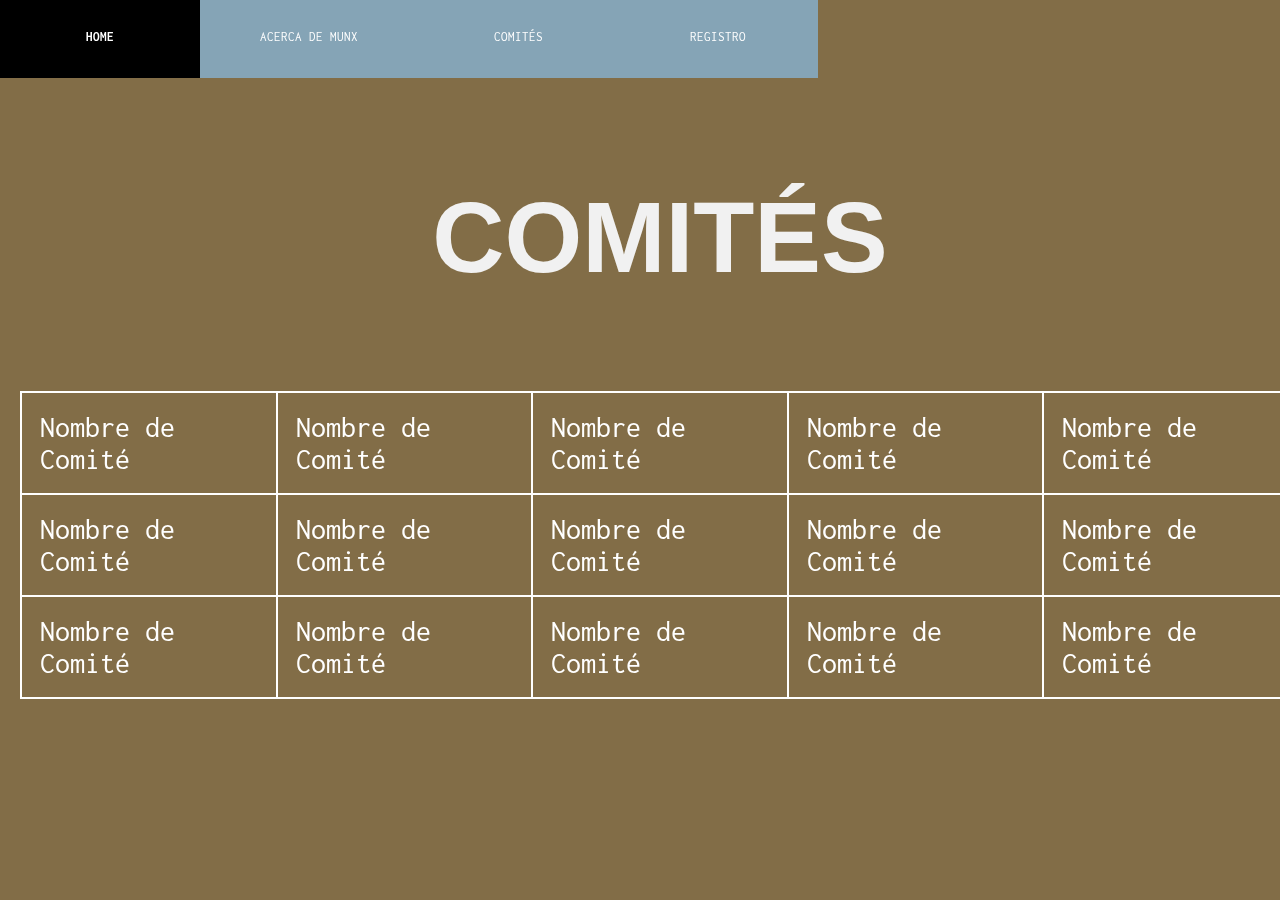
<file: MunX Pag/Comites.html>
<!DOCTYPE html>

<html>

<head>
  
<meta charset="UTF-8">
<meta name = "author" content ="Santiago Mejia inspo by W3">
<meta name = "description" content = "This page is for MUNX.">
<title>MunX page</title>
<link rel="icon" href="Logo..png" type="image/x-icon">
<link rel="stylesheet" href="https://fonts.googleapis.com/css?family=Inconsolata">




<style>

body, html {
  height: 100%;
  font-family: "Inconsolata";
  font-size: 30px;  
}

* {
  margin: 0;
  padding: 0;
  list-style-type: none;
}


ul{
  display: flex;
  text-align: center;
  background: url(menuSlide.png);
}
li {
  padding: 1rem 2rem 1.15rem;
  text-transform: uppercase;
  cursor: pointer;
  color: #000000	;
  min-width: 80px;
  margin: auto;

}

li:hover {
  background-image: url("menuBox.png");
  background-size: 100% 100%;
  color: #85a4b6;
  animation: spring 300ms ease-out;
  text-shadow: none;
  font-weight: bold;
}

p{
    margin: 150px;
    font-size: x-large;

}
h1{
    display: flex;
    justify-content: center;
    font-size: xx-large;

}
.p1{
    font-family: Helvetica;
    font-size: 100px;
}
#myVideo {
  position: fixed;
  right: 0;
  bottom: 0;
  min-width: 100%;
  min-height: 100%;
  
}

.content {
  position: fixed;
  color: #f1f1f1;
  width: 100%;
  padding: 20px;
}

.cont {
  position: fixed;
  font-size: small;
}
div {
    display: flex;
    justify-content: center;
}
table {
  border-collapse: collapse;
}

td {
  border: 2px solid white;
  position: relative;
  padding: 18px;
}
a{
     text-decoration: none; 
     color:white;

}
a:hover{
     text-decoration: none; 
     color:white;

}
.a1{
    color: white; 
}
</style>

</head>
<body>  
 
    <!-- The video -->
    <video autoplay muted loop id="myVideo">
        <source src="background4.mp4" type="video/mp4">
    </video>
    
    <div class="cont">
        <ul class=".page-template-default .content .entry">
            <li><a href="Home.html">Home</a></li>
            <li><a href="About.html">Acerca de MUNx</a></li>
            <li><a href="Comites.html">Comités</a></li>
            <li><a href="Registro.html">Registro</a></li>
          </ul>
    </div>
    <br><br><br><br><br>
    <div class="content">
        <header>
            <h1 class="p1">COMITÉS</h1>
            <br><br><br>
            <table>
                <tbody>

                  <tr id = "row-1">
                    <td>
                        <a href="#link" class="a1">Nombre de Comité</a>
                    </td>

                    <td>
                        <a href="#link" class="a1">Nombre de Comité</a>
                    </td>

                    <td>
                        <a href="#link" class="a1">Nombre de Comité</a>
                    </td>

                    <td>
                        <a href="#link" class="a1">Nombre de Comité</a>
                    </td>
                    <td>
                      <a href="#link" class="a1">Nombre de Comité</a>
                    </td>
                  </tr>

                  <tr id="row-2">
                    <td>
                        <a href="#link" class="a1">Nombre de Comité</a>
                    </td>
                    <td>
                        <a href="#link" class="a1">Nombre de Comité</a>
                    </td>
                    <td>
                        <a href="#link" class="a1">Nombre de Comité</a>
                    </td>
                    <td>
                        <a href="#link" class="a1">Nombre de Comité</a>
                    </td>
                    <td>
                        <a href="#link" class="a1">Nombre de Comité</a>
                      </td>
                  </tr> 

                  <tr id="row-3">
                    <td>
                        <a href="#link" class="a1">Nombre de Comité</a>
                    </td>
                    <td>
                        <a href="#link" class="a1">Nombre de Comité</a>
                    </td>
                    <td>
                        <a href="#link" class="a1">Nombre de Comité</a>
                    </td>
                    <td>
                        <a href="#link" class="a1">Nombre de Comité</a>
                    </td>
                    <td>
                        <a href="#link" class="a1">Nombre de Comité</a>
                      </td>
                  </tr>
                </tbody>
              </table>
    </div>
    

    

   
</body>
</html>
</file>
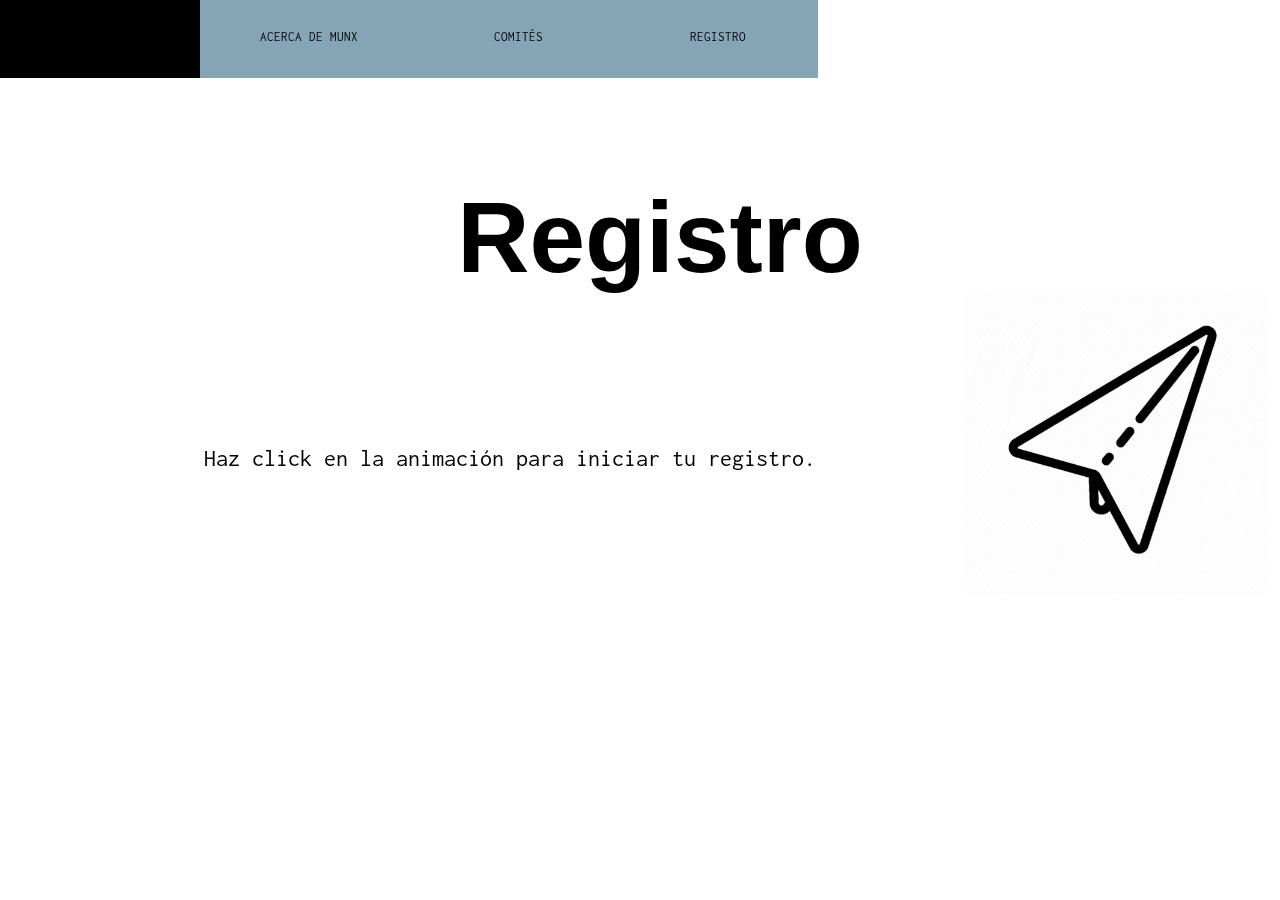
<file: MunX Pag/Registro.html>
<!DOCTYPE html>

<html>

<head>
  
<meta charset="UTF-8">
<meta name = "author" content ="Santiago Mejia inspo by W3">
<meta name = "description" content = "This page is for MUNX.">
<title>MunX page</title>
<link rel="icon" href="Logo..png" type="image/x-icon">
<link rel="stylesheet" href="https://fonts.googleapis.com/css?family=Inconsolata">




<style>

body, html {
  height: 100%;
  font-family: "Inconsolata";
  font-size: 30px;  
}

* {
  margin: 0;
  padding: 0;
  list-style-type: none;
}


ul{
  display: flex;
  text-align: center;
  background: url(menuSlide.png);
}
li {
  padding: 1rem 2rem 1.15rem;
  text-transform: uppercase;
  cursor: pointer;
  color: #000000	;
  min-width: 80px;
  margin: auto;

}

li:hover {
  background-image: url("menuBox.png");
  background-size: 100% 100%;
  color: #85a4b6;
  animation: spring 300ms ease-out;
  text-shadow: none;
  font-weight: bold;
}

p{
    margin: 150px;
    font-size: x-large;
}
h1{
    display: flex;
    justify-content: center;
    font-size: xx-large;

}
.p1{
    font-family: Helvetica;
    font-size: 100px;
}
#myVideo {
  position: fixed;
  right: 0;
  bottom: 0;
  min-width: 100%;
  min-height: 100%;
}

.content {
  position: fixed;
  width: 100%;
  padding: 20px;
}

.cont {
  position: fixed;
  font-size: small;
}
div {
    display: flex;
    justify-content: center;
}
a{
     text-decoration: none; 
     color:black;

}
a:hover{
     text-decoration: none; 
     color:white;

}

</style>

</head>
<body>  
 
    <!-- The video -->
    <video autoplay muted loop id="myVideo">
        <source src="background5.mp4" type="video/mp4">
    </video>
    
    <div class="cont">
        <ul class=".page-template-default .content .entry">
            <li><a href="Home.html">Home</a></li>
            <li><a href="About.html">Acerca de MUNx</a></li>
            <li><a href="Comites.html">Comités</a></li>
            <li><a href="Registro.html">Registro</a></li>      
          </ul>
    </div>
    <br><br><br><br><br>
    <div class="content">
        <header>
            <h1 class="p1" >Registro</h1>
        <main>
            <div>
                <div>
                <p >Haz click en la animación para iniciar tu registro.</p>
                <a href="https://forms.gle/9TSu6Zdgfikzkg2X8" class = "p2" >
                    <img src="registro.gif" alt="contact" height = "300" width = "300">
                </a>
                </div>

            </div>
               
            
        </main>
    </div>
    

    

   
</body>
</html>
</file>
